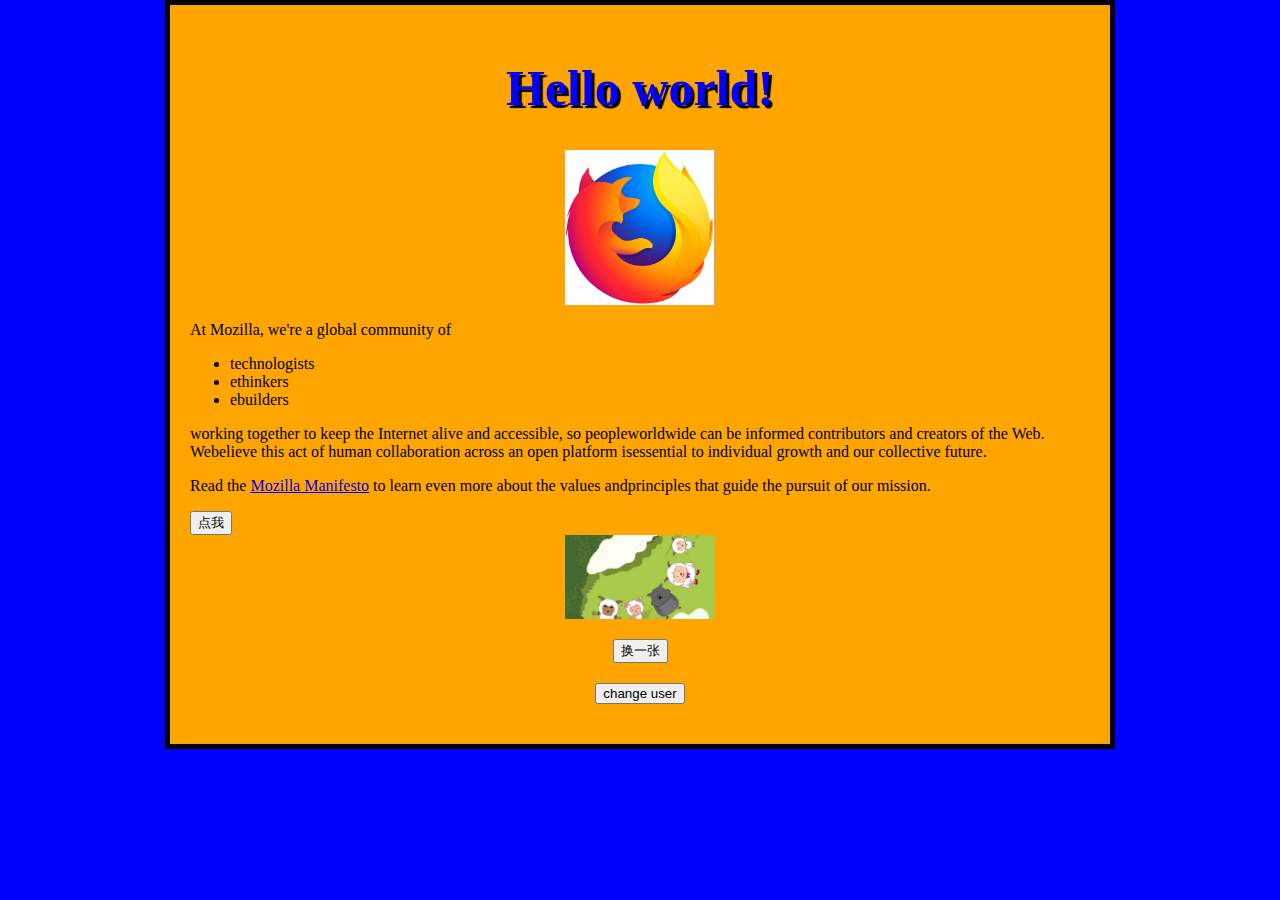
<file: demo/html/index.html>
<!DOCTYPE html>
<html lang="en-US">
    <head>
        <meta charset="utf-8"/>
        <meta name="viewPoint" content="width=device-width"/>
        <title>这是一个demo</title>
        <link href="../css/demo.css" rel="stylesheet"/>
    </head>
    <body>
        <h1>Mozilla is cool</h1>
        <img src="../img/img-one.png" alt="火狐抱着蓝色浏览器图标" />
        <p>At Mozilla, we're a global community of</p>
        <ul>
            <li>technologists</li>
            <li>ethinkers</li>
            <li>ebuilders</li>
    </ul>
    <p>working together to keep the Internet alive and accessible, so peopleworldwide can be informed contributors and creators of the Web.
         Webelieve this act of human collaboration across an open platform isessential to individual growth and our collective future.
    </p>
    <p></p>
    <p>Read the <a href="https://www.baidu.com">Mozilla Manifesto</a> to learn even more about the values andprinciples that guide the pursuit of our mission.</p>
    <button id="button1">点我</button>
    
    <img id="img-turn-sit" src="../img/img-two.jpg"/>
    <button id="button-turn">换一张</button>

    <button id="button-test">change user</button>

    <script src="../js/demo.js"></script>
</body>
</html>
</file>
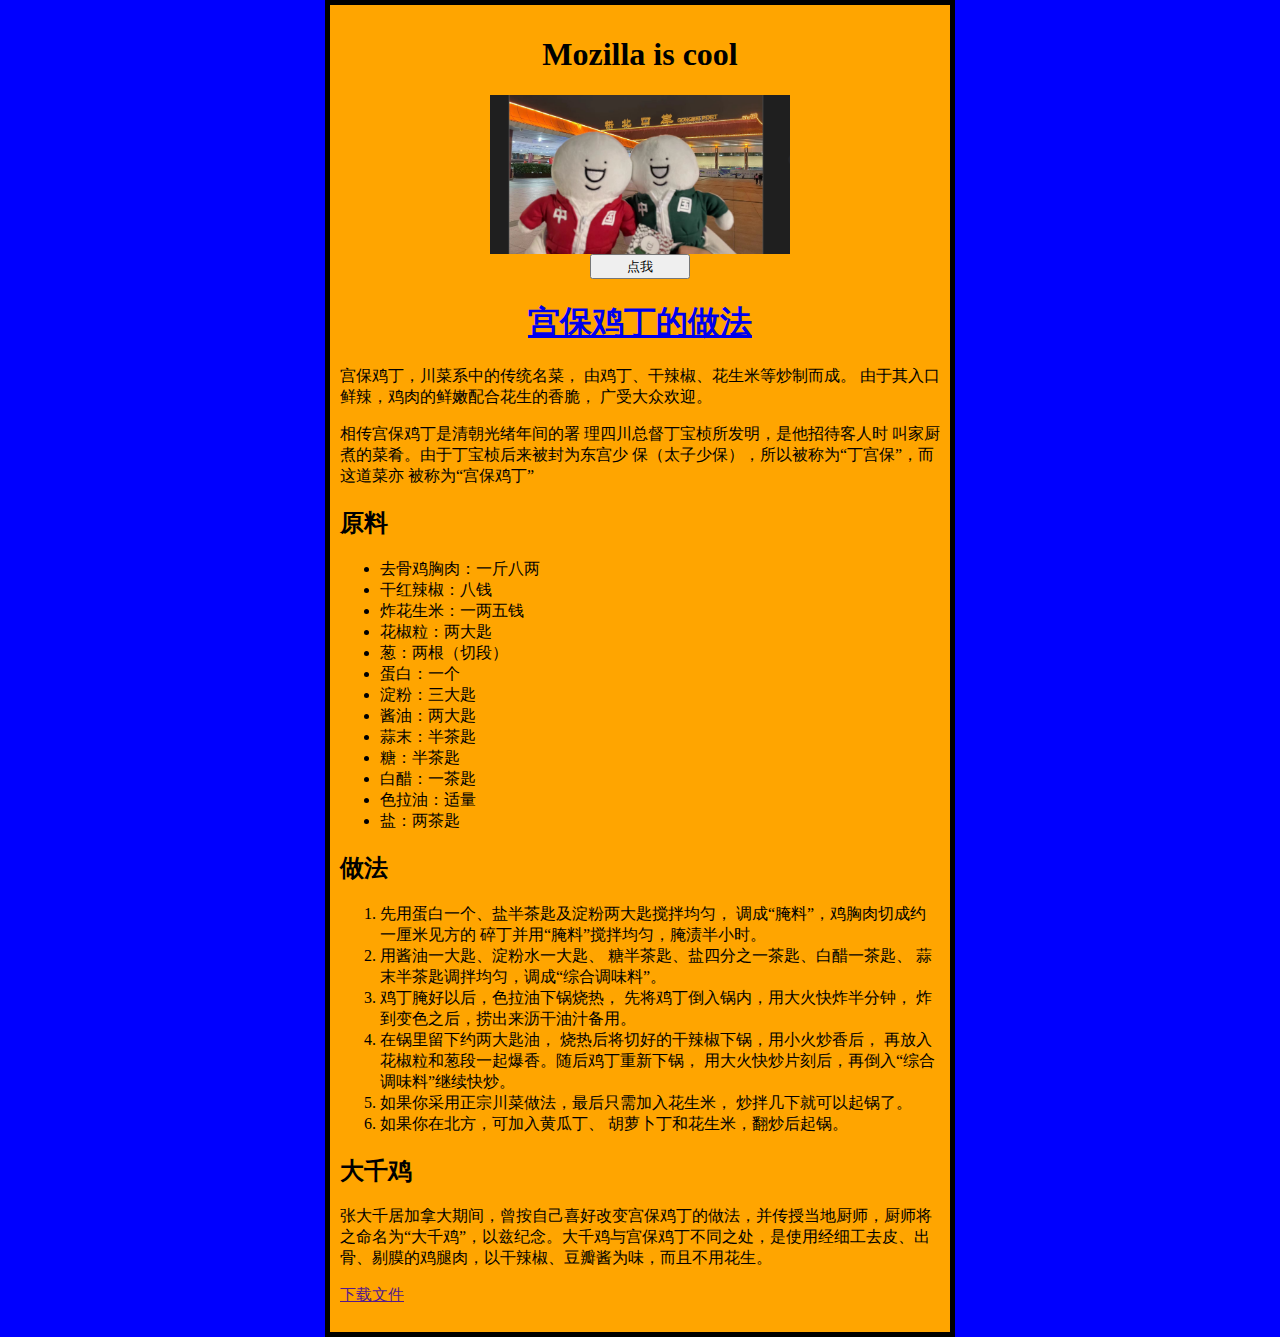
<file: demo2/html/index.html>
<!DOCTYPE html>
<html lang="en-US">
  <head>
    <meta charset="utf-8" />
    <meta name="viewport" content="width=device-width" />
    <title>这是一个demo</title>
    <link href="../css/demo.css" rel="stylesheet" />
  </head>
  <body>
    <h1>Mozilla is cool</h1>
    <img id="img-turn" src="../img/img-one.png" />
    <button id="button-turn">点我</button>
    <h1><a href="#doing">宫保鸡丁的做法</a></h1>
    <!---#doing快速定位到id为doing的->-->
    <p>
      宫保鸡丁，川菜系中的传统名菜， 由鸡丁、干辣椒、花生米等炒制而成。
      由于其入口鲜辣，鸡肉的鲜嫩配合花生的香脆， 广受大众欢迎。
    </p>
    <p>
      相传宫保鸡丁是清朝光绪年间的署 理四川总督丁宝桢所发明，是他招待客人时
      叫家厨煮的菜肴。由于丁宝桢后来被封为东宫少
      保（太子少保），所以被称为“丁宫保”，而这道菜亦 被称为“宫保鸡丁”
    </p>

    <h2>原料</h2>
    <ul>
      <li>去骨鸡胸肉：一斤八两</li>
      <li>干红辣椒：八钱</li>
      <li>炸花生米：一两五钱</li>
      <li>花椒粒：两大匙</li>
      <li>葱：两根（切段）</li>
      <li>蛋白：一个</li>
      <li>淀粉：三大匙</li>
      <li>酱油：两大匙</li>
      <li>蒜末：半茶匙</li>
      <li>糖：半茶匙</li>
      <li>白醋：一茶匙</li>
      <li>色拉油：适量</li>
      <li>盐：两茶匙</li>
    </ul>

    <h2 id="doing">做法</h2>
    <ol>
      <li>
        先用蛋白一个、盐半茶匙及淀粉两大匙搅拌均匀，
        调成“腌料”，鸡胸肉切成约一厘米见方的
        碎丁并用“腌料”搅拌均匀，腌渍半小时。
      </li>
      <li>
        用酱油一大匙、淀粉水一大匙、 糖半茶匙、盐四分之一茶匙、白醋一茶匙、
        蒜末半茶匙调拌均匀，调成“综合调味料”。
      </li>
      <li>
        鸡丁腌好以后，色拉油下锅烧热， 先将鸡丁倒入锅内，用大火快炸半分钟，
        炸到变色之后，捞出来沥干油汁备用。
      </li>
      <li>
        在锅里留下约两大匙油， 烧热后将切好的干辣椒下锅，用小火炒香后，
        再放入花椒粒和葱段一起爆香。随后鸡丁重新下锅，
        用大火快炒片刻后，再倒入“综合调味料”继续快炒。
      </li>
      <li>
        如果你采用正宗川菜做法，最后只需加入花生米， 炒拌几下就可以起锅了。
      </li>
      <li>如果你在北方，可加入黄瓜丁、 胡萝卜丁和花生米，翻炒后起锅。</li>
    </ol>
    <h2>大千鸡</h2>
    <p>
      张大千居加拿大期间，曾按自己喜好改变宫保鸡丁的做法，并传授当地厨师，厨师将之命名为“大千鸡”，以兹纪念。大千鸡与宫保鸡丁不同之处，是使用经细工去皮、出骨、剔膜的鸡腿肉，以干辣椒、豆瓣酱为味，而且不用花生。
    </p>
    <p><a href="">下载文件</a></p>

    <script src="../js/demo.js"></script>
  </body>
</html>
</file>
<file: demo/css/demo.css>
html{
    background-color:blue;
}
h1{
    color: blue;
    text-align: center;
    text-shadow: 3px 3px 1px black;
    font-size:50px;
}
body{
    background-color: orange;
    margin:auto;
    width: 900px;
    border:5px solid black;
    padding:20px;
}
img,
#img-turn-sit{
    width: 150px;
    margin:0 auto;
    display: block;
}
#button-turn,
#button-test{
    margin:20px auto;
    display: block;
    /* padding:10px; */
}
</file>
<file: demo2/css/demo.css>
#button-turn {
  margin: auto;
  display: block;
  width: 100px;
  height: 25px;
}
#img-turn {
  margin: auto;
  display: block;
  width: 300px;
}
html {
  background-color: blue;
}
body {
  margin: 0 auto;
  display: block;
  background-color: orange;
  width: 600px;
  /* height: 800px; */
  border: 5px solid black;
  padding: 10px;
}
h1 {
  text-align: center;
}
</file>
